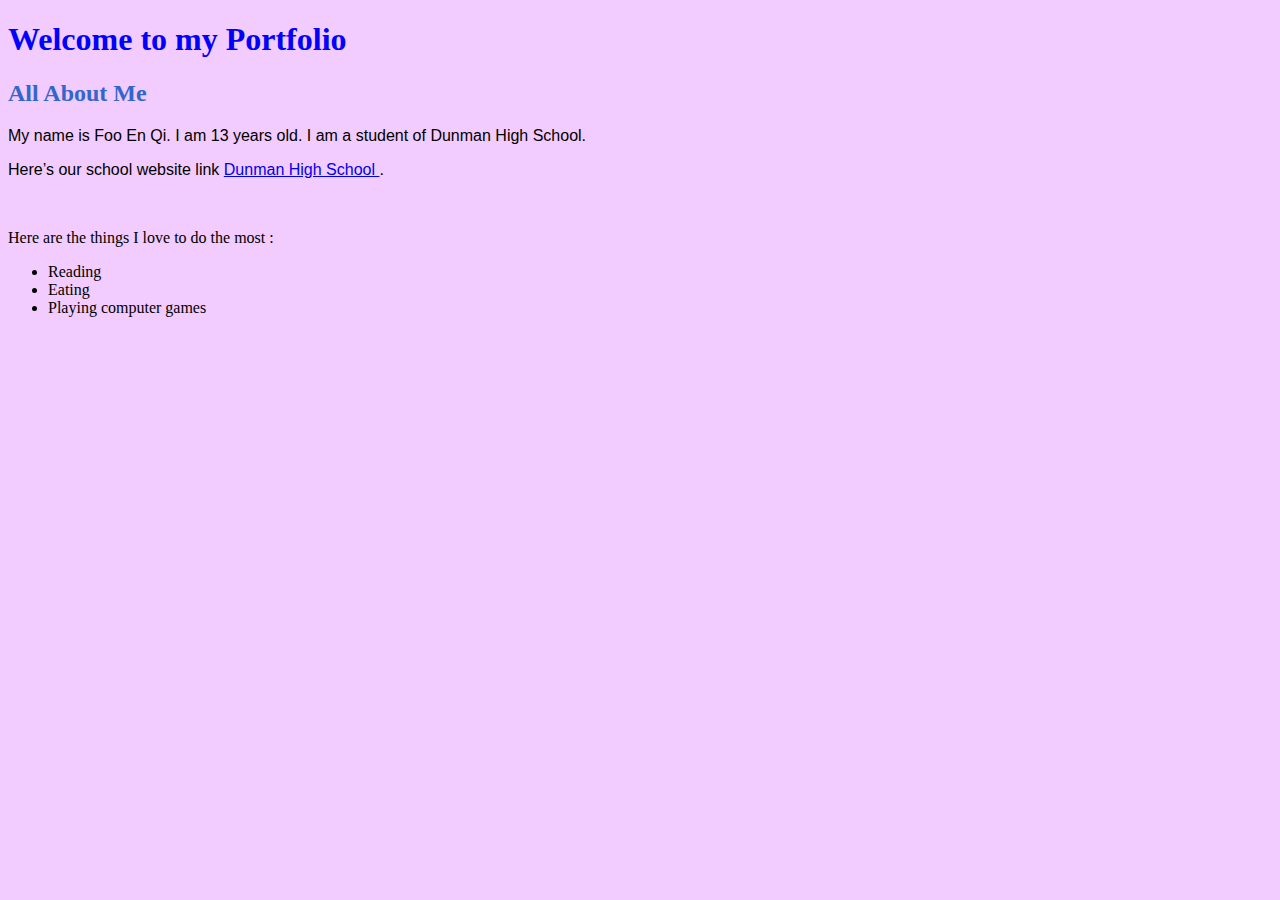
<file: index.html>
<!DOCTYPE html>
<html>
<link rel="stylesheet" type="text/css" href="style.css">
<body>
<h1> Welcome to my Portfolio</h1>
<title> My Personal Portfolio </title>
<h2>All About Me</h2>
<p>
My name is Foo En Qi. I am 13 years old. I am a student of Dunman High School.  </p>
<p>
Here’s our school website link <a href ="www.dhs.sg"> Dunman High School  </a>. </p>
<br>
</p>Here are the things I love to do the most : </p> 
<ul>
<li>Reading</li>
<li>Eating</li>
<li>Playing computer games</li>
</ul>
</body>
</html>
</file>
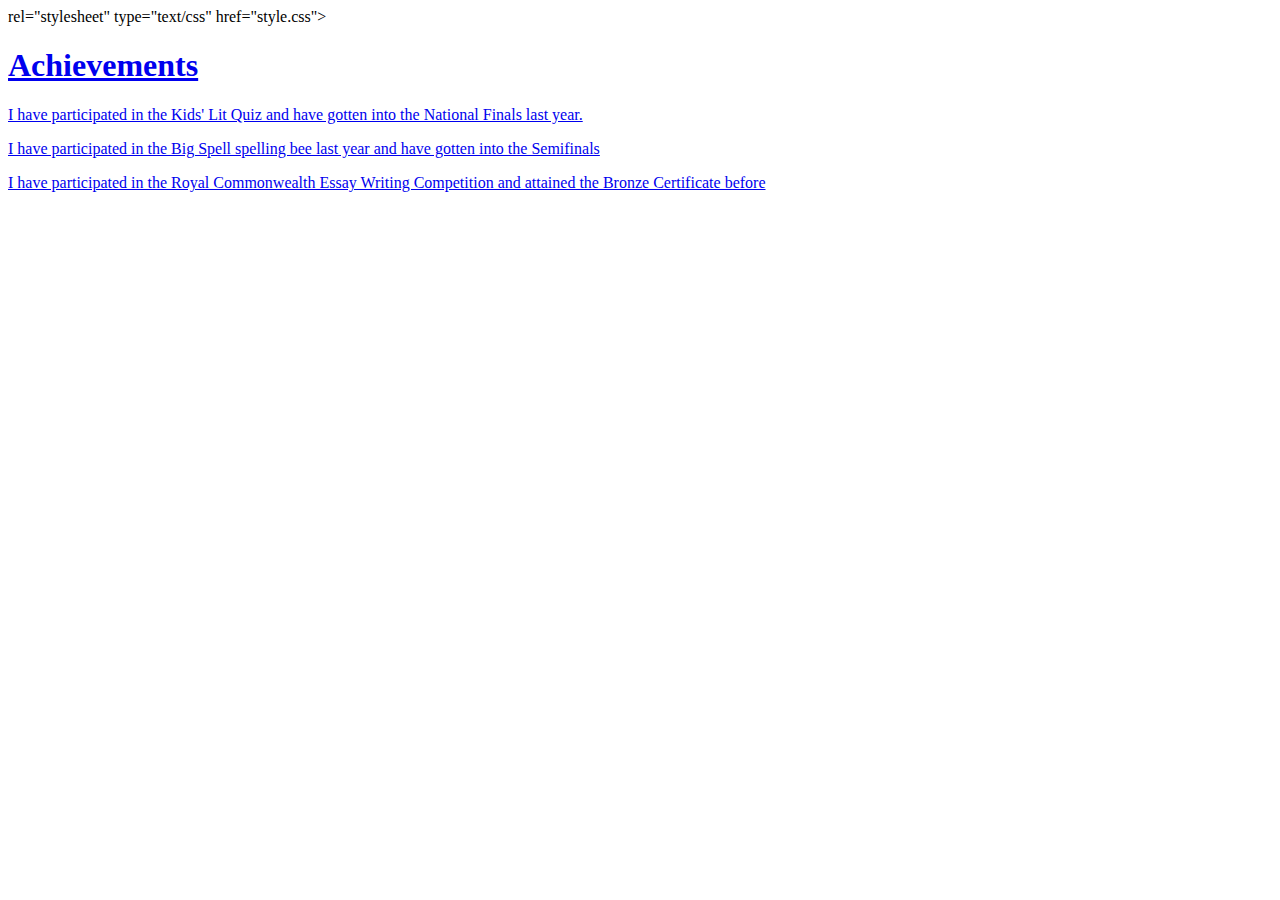
<file: Achievements.html>
<!DOCTYPE html>
<html>
<link>rel="stylesheet" type="text/css" href="style.css">
<a href ="dhsfooenqi.github.io">
<title>Achievements</title>
<h1>Achievements</h1>

<p>I have participated in the Kids' Lit Quiz and have gotten into the National Finals last year.</p>
<p>I have participated in the Big Spell spelling bee last year and have gotten into the Semifinals</p>
<p>I have participated in the Royal Commonwealth Essay Writing Competition and attained the Bronze Certificate before</p>

</html>
</file>
<file: style.css>
h1{
  font-family: Verdana;
  color:#0000ff;
  }
  
h2{
  font-family:Verdana;
  color:#3366cc;
 }
 
 p{
   font-family:Arial;
 }
body{
  background-image: url("https://static.vecteezy.com/system/resources/previews/000/112/146/non_2x/teal-free-vector-watercolor-background.jpg");
  background-color: #f2ccff;
 }
</file>
